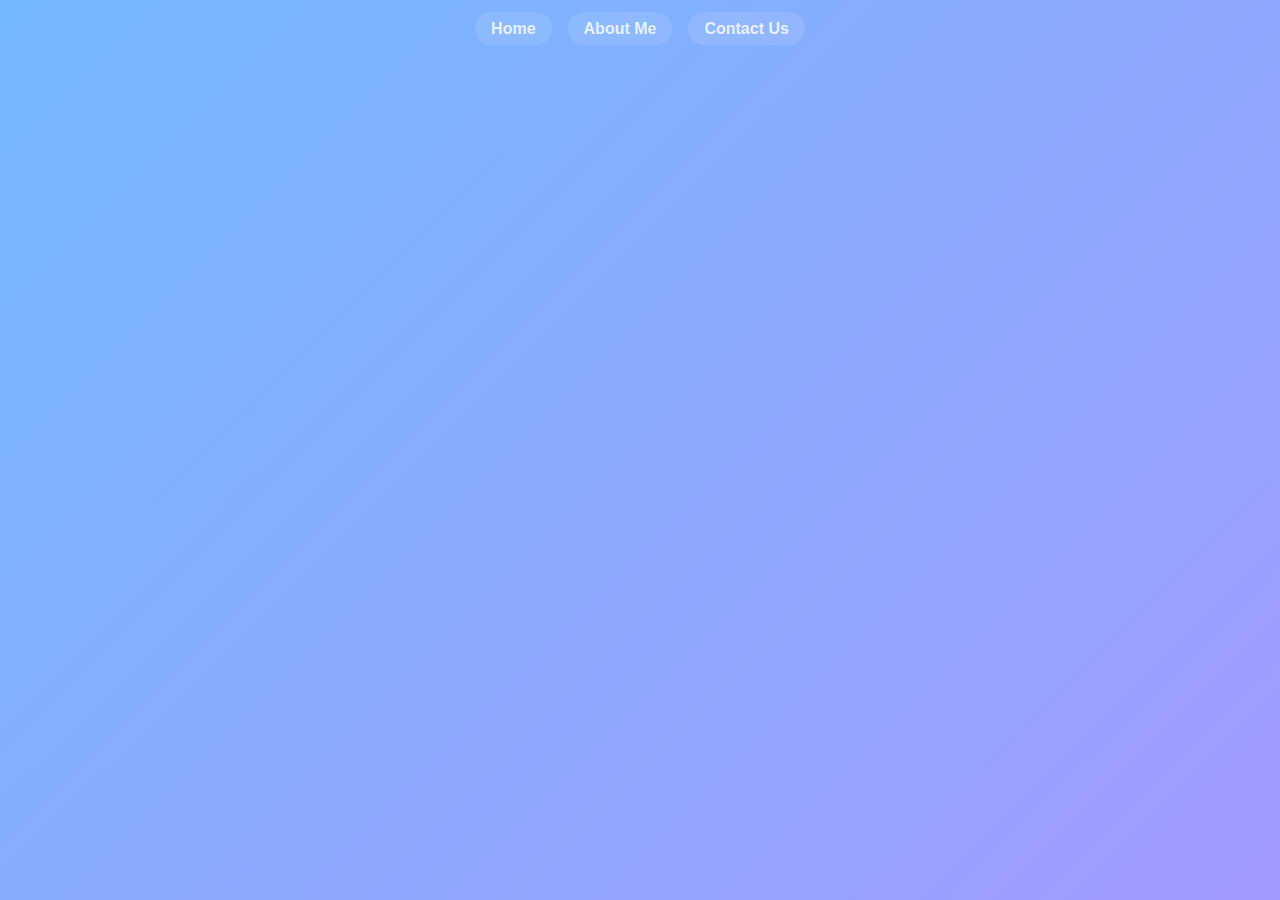
<file: about.html>
<!DOCTYPE html>
<html lang="en">
<head>
  <meta charset="utf-8" />
  <meta name="viewport" content="width=device-width, initial-scale=1" />
  <title>About Me</title>
  <link rel="stylesheet" href="style.css" />
</head>
<body>
  <header class="site-header">
    <nav aria-label="Main navigation">
      <ul class="main-nav">
        <li><a href="index.html">Home</a></li>
        <li><a href="about.html">About Me</a></li>
        <li><a href="contact.html">Contact Us</a></li>
      </ul>
    </nav>
  </header>

  <main data-testid="test-about-page">
    <section class="about-card" aria-labelledby="bio-title">
      <h2 id="bio-title">Bio</h2>
      <p data-testid="test-about-bio">
        I'm Keisha, a web developer with a love for accessible, responsive design. I enjoy turning ideas into delightful user experiences.
      </p>
    </section>

    <section class="about-card" aria-labelledby="goals-title">
      <h2 id="goals-title">Goals in this program</h2>
      <ul data-testid="test-about-goals">
        <li>Build a solid foundation in JavaScript and modern web practices.</li>
        <li>Improve accessibility and semantic HTML skills.</li>
        <li>Create portfolio-ready projects.</li>
      </ul>
    </section>

    <section class="about-card" aria-labelledby="confidence-title">
      <h2 id="confidence-title">Areas of low confidence</h2>
      <p data-testid="test-about-confidence">
        I want to improve my backend integration and testing skills. Sometimes I feel unsure when debugging complex state issues.
      </p>
    </section>

    <section class="about-card" aria-labelledby="future-title">
      <h2 id="future-title">Note to future self</h2>
      <p data-testid="test-about-future-note">
        Keep learning consistently. Small daily progress compounds into large wins.
      </p>
    </section>

    <section class="about-card" aria-labelledby="extra-title">
      <h2 id="extra-title">Extra thoughts</h2>
      <p data-testid="test-about-extra">Gratitude, curiosity, and a habit of building will take you far.</p>
    </section>
  </main>

  <script src="script.js"></script>
</body>
</html>
</file>
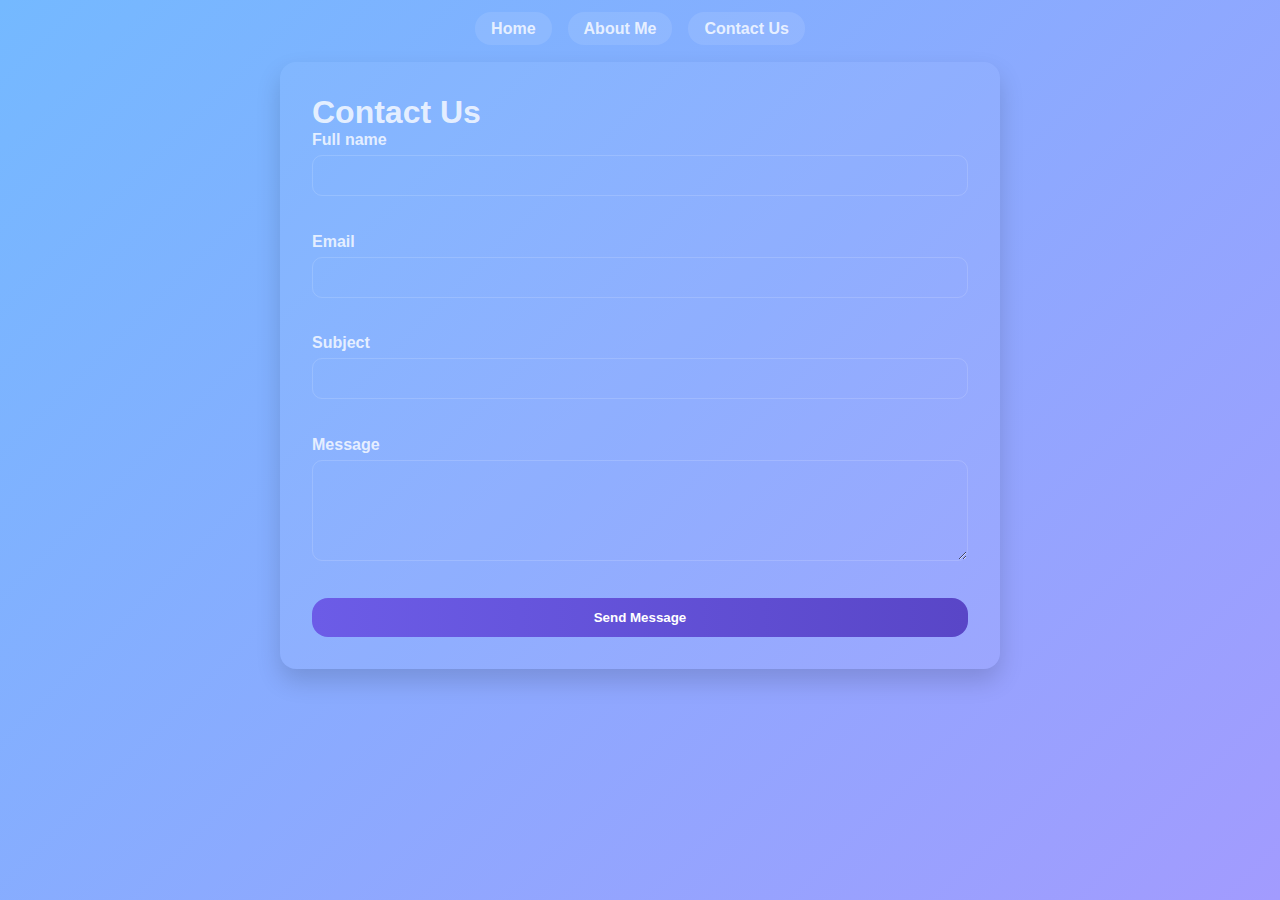
<file: contact.html>
<!DOCTYPE html>
<html lang="en">
<head>
  <meta charset="utf-8" />
  <meta name="viewport" content="width=device-width, initial-scale=1" />
  <title>Contact Us</title>
  <link rel="stylesheet" href="style.css" />
</head>
<body>
  <header class="site-header">
    <nav aria-label="Main navigation">
      <ul class="main-nav">
        <li><a href="index.html">Home</a></li>
        <li><a href="about.html">About Me</a></li>
        <li><a href="contact.html">Contact Us</a></li>
      </ul>
    </nav>
  </header>

  <main>
    <section class="contact-section" aria-labelledby="contact-title">
      <h1 id="contact-title">Contact Us</h1>
      <form id="contactForm" novalidate>
        <div class="form-group">
          <label for="fullName">Full name</label>
          <input type="text" id="fullName" name="fullName" data-testid="test-contact-name" aria-describedby="error-fullName" required />
          <p class="error" id="error-fullName" data-testid="test-contact-error-name" aria-live="polite"></p>
        </div>

        <div class="form-group">
          <label for="email">Email</label>
          <input type="email" id="email" name="email" data-testid="test-contact-email" aria-describedby="error-email" required />
          <p class="error" id="error-email" data-testid="test-contact-error-email" aria-live="polite"></p>
        </div>

        <div class="form-group">
          <label for="subject">Subject</label>
          <input type="text" id="subject" name="subject" data-testid="test-contact-subject" aria-describedby="error-subject" required />
          <p class="error" id="error-subject" data-testid="test-contact-error-subject" aria-live="polite"></p>
        </div>

        <div class="form-group">
          <label for="message">Message</label>
          <textarea id="message" name="message" rows="5" data-testid="test-contact-message" aria-describedby="error-message" required></textarea>
          <p class="error" id="error-message" data-testid="test-contact-error-message" aria-live="polite"></p>
        </div>

        <div class="form-actions">
          <button type="submit" data-testid="test-contact-submit">Send Message</button>
        </div>

        <p class="success" id="contact-success" data-testid="test-contact-success" aria-live="polite" hidden></p>
      </form>
    </section>
  </main>

  <script src="script.js"></script>
</body>
</html>
</file>
<file: style.css>
/* -----------------------------
   Global Reset & Variables
----------------------------- */
* {
  box-sizing: border-box;
  margin: 0;
  padding: 0;
}

:root {
  --bg-gradient: linear-gradient(135deg, #74b9ff, #a29bfe);
  --card-bg: rgba(255, 255, 255, 0.05);
  --card-hover: rgba(255, 255, 255, 0.08);
  --primary: #6c5ce7;
  --primary-dark: #5946c7;
  --success: #2ecc71;
  --danger: #ff6b6b;
  --text-light: #ffffffcc;
  --text-dark: #0f1724;
  --shadow: 0 12px 24px rgba(0,0,0,0.15);
  --radius: 16px;
  --focus-ring: rgba(108,92,231,0.3);
  --transition: 0.3s ease-in-out;
}

body {
  font-family: 'Segoe UI', Roboto, Arial, sans-serif;
  background: var(--bg-gradient);
  color: var(--text-light);
  min-height: 100vh;
  padding: 20px;
}

/* -----------------------------
   Header & Navigation
----------------------------- */
.site-header {
  max-width: 980px;
  margin: 0 auto 24px;
}

.main-nav {
  display: flex;
  justify-content: center;
  gap: 16px;
  list-style: none;
}

.main-nav a {
  padding: 8px 16px;
  border-radius: var(--radius);
  background: rgba(255,255,255,0.1);
  color: var(--text-light);
  text-decoration: none;
  font-weight: 600;
  transition: var(--transition);
}

.main-nav a:hover,
.main-nav a:focus {
  background: var(--primary);
  color: #fff;
  transform: scale(1.05);
  outline: 2px solid var(--focus-ring);
}

/* -----------------------------
   Profile Card (Home)
----------------------------- */
.profile-card {
  max-width: 900px;
  margin: 0 auto;
  padding: 28px;
  border-radius: var(--radius);
  background: var(--card-bg);
  box-shadow: var(--shadow);
  display: flex;
  flex-direction: column;
  align-items: center;
  gap: 24px;
  transition: var(--transition);
}

.profile-card:hover {
  background: var(--card-hover);
}

.profile-avatar {
  position: relative;
}

.profile-avatar img {
  width: 150px;
  height: 150px;
  border-radius: 50%;
  object-fit: cover;
  border: 4px solid rgba(255,255,255,0.85);
  transition: var(--transition);
}

.upload-label {
  display: inline-block;
  margin-top: 10px;
  padding: 6px 12px;
  background: var(--primary);
  color: #fff;
  border-radius: 12px;
  cursor: pointer;
  transition: var(--transition);
}

.upload-label:hover,
.upload-label:focus {
  transform: scale(1.05);
  box-shadow: 0 4px 12px rgba(0,0,0,0.25);
}

.profile-details {
  text-align: center;
  max-width: 600px;
}

.profile-details h2 {
  font-size: 2rem;
  margin-bottom: 12px;
  color: var(--text-dark);
}

.profile-details p {
  margin-bottom: 8px;
  color: var(--text-light);
}

.social-links {
  display: flex;
  justify-content: center;
  gap: 12px;
  margin: 12px 0;
}

.social-links a {
  background: rgba(255,255,255,0.1);
  padding: 6px 10px;
  border-radius: 8px;
  color: var(--text-light);
  transition: var(--transition);
}

.social-links a:hover {
  background: var(--primary);
  transform: scale(1.1);
}

/* Hobbies / Dislikes hover effect */
.hobbies li, .dislikes li {
  transition: var(--transition);
}
.hobbies li:hover, .dislikes li:hover {
  transform: translateX(4px);
  color: var(--primary);
}

/* -----------------------------
   About Me Page
----------------------------- */
main[data-testid="test-about-page"] {
  max-width: 800px;
  margin: 0 auto;
  display: flex;
  flex-direction: column;
  gap: 24px;
}

main[data-testid="test-about-page"] section {
  padding: 18px;
  border-radius: var(--radius);
  background: var(--card-bg);
  box-shadow: var(--shadow);
  opacity: 0;
  transform: translateY(20px);
  animation: fadeUp 0.6s forwards;
}

main[data-testid="test-about-page"] section:nth-child(1) { animation-delay: 0s; }
main[data-testid="test-about-page"] section:nth-child(2) { animation-delay: 0.2s; }
main[data-testid="test-about-page"] section:nth-child(3) { animation-delay: 0.4s; }
main[data-testid="test-about-page"] section:nth-child(4) { animation-delay: 0.6s; }
main[data-testid="test-about-page"] section:nth-child(5) { animation-delay: 0.8s; }

@keyframes fadeUp {
  to { opacity: 1; transform: translateY(0); }
}

main h2 {
  margin-bottom: 10px;
  color: var(--primary);
}

/* -----------------------------
   Contact Form
----------------------------- */
.contact-section {
  max-width: 720px;
  margin: 0 auto;
  padding: 24px;
  border-radius: var(--radius);
  background: var(--card-bg);
  box-shadow: var(--shadow);
}

.form-group {
  display: flex;
  flex-direction: column;
  margin-bottom: 16px;
  position: relative;
}

.form-group label {
  margin-bottom: 6px;
  font-weight: 600;
  transition: var(--transition);
}

.form-group input,
.form-group textarea {
  padding: 12px;
  border-radius: 10px;
  border: 1px solid rgba(255,255,255,0.15);
  background: transparent;
  color: var(--text-light);
  transition: var(--transition);
}

.form-group input:focus,
.form-group textarea:focus {
  outline: 3px solid var(--focus-ring);
  outline-offset: 2px;
}

.form-actions button {
  width: 100%;
  background: linear-gradient(90deg, var(--primary), var(--primary-dark));
  color: #fff;
  font-weight: 600;
  padding: 12px;
  border-radius: var(--radius);
  border: none;
  cursor: pointer;
  transition: var(--transition);
}

.form-actions button:hover {
  transform: translateY(-3px) scale(1.02);
  box-shadow: 0 12px 28px rgba(0,0,0,0.2);
}

.error {
  color: var(--danger);
  font-size: 0.95rem;
  min-height: 1.1em;
  margin-top: 4px;
  opacity: 0;
  transition: opacity 0.3s ease-in-out;
}

.error.show {
  opacity: 1;
}

.success {
  color: var(--success);
  font-weight: 700;
  margin-top: 12px;
  text-align: center;
  animation: popIn 0.5s ease forwards;
}

@keyframes popIn {
  from { opacity: 0; transform: scale(0.96); }
  to { opacity: 1; transform: scale(1); }
}

/* -----------------------------
   Responsive
----------------------------- */
@media (min-width: 768px) {
  .profile-card {
    flex-direction: row;
    text-align: left;
    gap: 32px;
  }

  .profile-details {
    text-align: left;
  }

  .contact-section {
    padding: 32px;
  }
}
</file>
